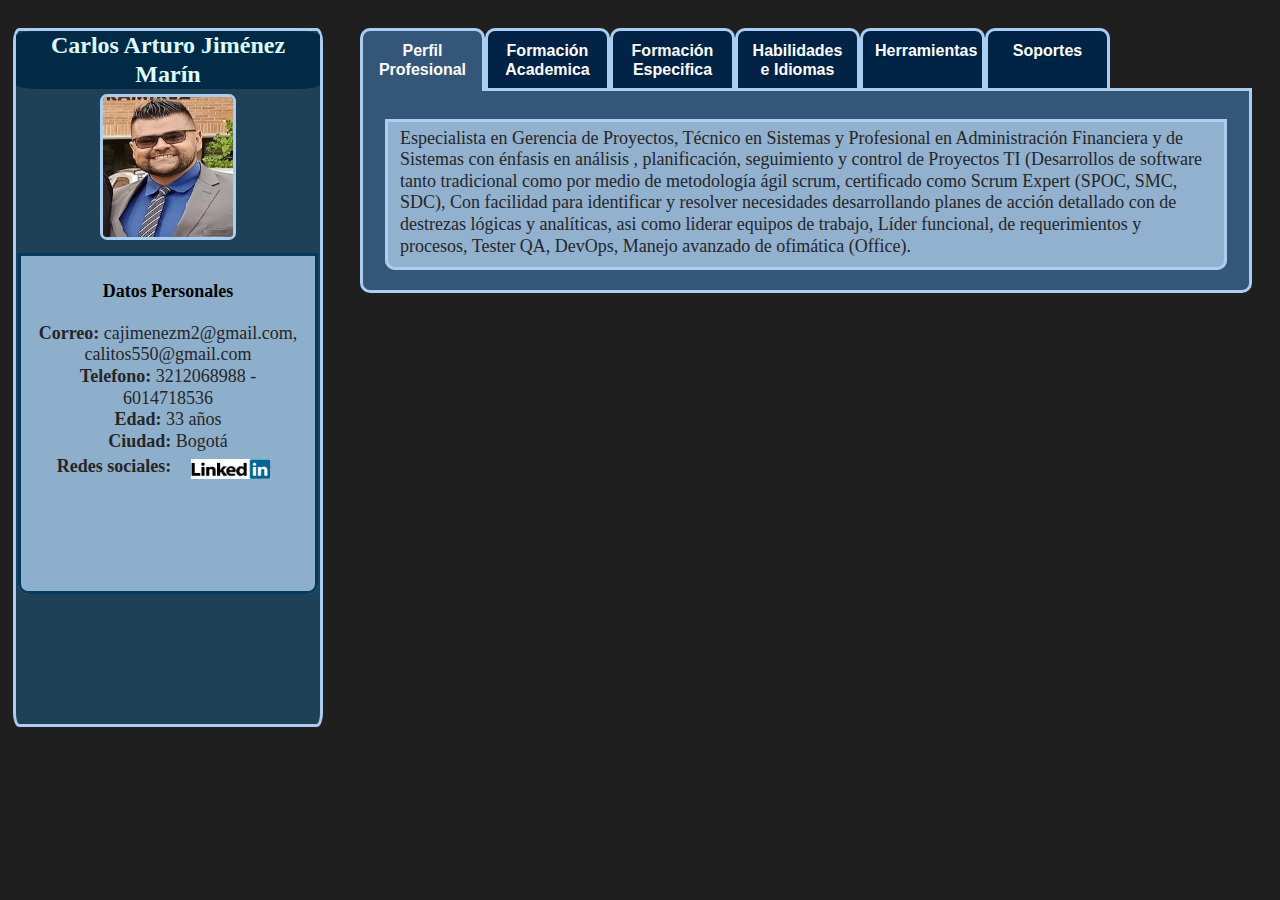
<file: index.html>
<html lang="es">

<head>
    <meta charset="UTF-8">
    <meta name="viewport" content="width=device-width, initial-scale=1, maximum-scale=1">
    <link rel="stylesheet" href="estilo.css">
    <title>CV_CAJM</title>
</head>

<body>
   

   <section id="presentacion">
        <H2>Carlos Arturo Jiménez Marín</H2>
        <div class="perfil">
            <img id="imagen1" src="resources/actual.jpg"  alt="Fotografia de Carlos Jimenez" title="Carlos Jimenez">
        </div>
        <fieldset class="datospersonales">
            <h6>Datos Personales</h6>
            <p><strong>Correo:</strong> <a href="mailto:cajimenezm2@gmail.com">cajimenezm2@gmail.com, calitos550@gmail.com</a> </p>
            <p><strong>Telefono:</strong> 3212068988 - 6014718536</p>
            <p><strong>Edad:</strong> 33 años</p>
            <p><strong>Ciudad:</strong> Bogotá</p>
            <section class="redes">
            <p><strong>Redes sociales:</strong></p>
                <a title="Linkedin" href="https://www.linkedin.com/in/carlosjimenezmarin-esp-ger-proyectos/">
                <img id="imagen2" src="resources/linketin.png" alt="Carlos Arturo Jimenez Marin" /></a>
            </section>
        </fieldset>
    </section>
    <section id="contenido">
        <div class="tabs">
            <div class="tab-container">
                <div id="tab6" class="tab">
                    <a href="#tab6"><legend><strong>Soportes</strong></legend></a>
                    <div class="tab-content">
                        <fieldset>
                            <h3>Formación Academica</h3>
                            <tr><img id="posgrado" class="imagenes" src="resources/posgrado.png" alt="Posgrado" href="https://developer.mozilla.org/es/" target="_" /></tr>
                            <img id="pregrado" class="imagenes" src="resources/pregrado.png" alt="Pregrado" /></a>
                            <img id="tecnico" class="imagenes" src="resources/tecnico.png" alt="Técnico" /></a>
                            <img id="bachillerato" class="imagenes" src="resources/bachillerato.png" alt="Bachillerato" /></a>
                            <h3>Formación especifica </h3>
                            <img id="scrum" class="imagen" src="resources/scrum.png" alt="SCRUM" /></a>
                            <img id="analitica" class="imagen" src="resources/analitica.png" alt="Analítica" /></a>
                            <img id="hseq" class="imagen" src="resources/hseq.png" alt="HSEQ" /></a>
                            <img id="tecnica" class="imagen" src="resources/tecnica.png" alt="Técnica" /></a>
                        </fieldset>
                    </div>
                </div>
                <div id="tab5" class="tab"> 
                    <a href="#tab5"><legend><strong>Herramientas</strong></legend></a>
                    <div class="tab-content">
                        <fieldset>
                            <table>
                                <tr>
                                    <th scope="col"><strong>Software</strong></th>
                                </tr>
                                <tr>
                                    <td>
                                        <li>Office Avanzado (Excel, Word, Power Point)</li>
                                        <li>Access Intermedio</li>
                                        <li>Progradación SQL Básica</li>
                                        <li>Outlook intermedio</li>
                                        <li>Azure Devops (Gestor de Proyectos TI)</li>
                                    </td>
                            </table>
                        </fieldset>
                    </div>
                  </div>
                <div id="tab4" class="tab"> 
                    <a href="#tab4"><legend><strong> Habilidades e Idiomas</strong></legend></a>
                    <div class="tab-content">
                        <fieldset>
                            <div id="habilidades" class="hab">
                                <h3>Habilidades</h3>
                                <table>
                                    <tr>
                                        <td>
                                            <li>Trabajo bajo presión</li>
                                            <li>Trabajo en equipo</li>
                                            <li>Autoorganización</li>
                                            <li>Pragmático</li>
                                        </td>
                                        <td >
                                            <li>Perceptivo</li>
                                            <li>Intuitivo</li>
                                            <li>Coordinación</li> 
                                            <li>Proactivo</li> 
                                        </td>
                                    </tr>
                                </table>
                            </div>
                            <div id="idioma">
                                <div class="col">
                                    <h3>Idiomas</h3>
                                    <p>Español Nivel nativo</p>
                                    <p>Ingles A2</p>
                                </div>
                            </div>
                        </fieldset>
                    </div>
                  </div>
              <div id="tab3" class="tab"> 
                <a href="#tab3"><legend><strong>Formación Especifica</strong></legend></a>
                <div class="tab-content">
                    <fieldset>
                        <h4>Formación SCRUM </h4>
                        <p>Scrum Product Owner Certified - SPCO (Abr/24) - Fundación de Egresados Universidad Distrital – EUD - Scrum Study</p>
                        <p>Scrum Developer Certified - SDC (Dic/23) - Fundación de Egresados Universidad Distrital – EUD - Scrum Study</p>
                        <p>Scrum Master  Certified - SMC (Sep/23) - Fundación de Egresados Universidad Distrital – EUD - Scrum Study</p>
                        <p>Scrum Expert Certified (Mar/23) - Fundación de Egresados Universidad Distrital – EUD - Scrum Study</p>
                        <p>Scrum Fundamentals Certified - SFC (Feb/23) - Fundación de Egresados Universidad Distrital – EUD - Scrum Study</p>
                        <h4>Formación Analítica </h4>
                        <p>Big Data Fundamentos (Dic 2020) - Fundación de Egresados Universidad Distrital – EUD</p>
                        <h4>Formación HSEQ </h4>
                        <p>Sistemas de Gestión Integrados HSEQ (Auditor Interno HSEQ)(2015) - Instituto Colombiano de Normas Técnicas y Certificación-ICONTEC Internacional </p>
                        <h4>Formación Tecnica </h4>
                        <p>Desarrollo Web Full Stack Nuvel Basico (159 H. - Actual) - MinTic - UT TalentoTech Cymetria-Tecnalia</p>
                    </fieldset>
                </div>
              </div>
              <div id="tab2" class="tab">
                <a href="#tab2"><legend><strong>Formación Academica</strong></legend></a>
                <div class="tab-content">
                    <fieldset>
                        <h3>Especialista en Gerencia de Proyectos</h3>
                        <p>Periodo: 2021 - Corporación Universitaria Minuto de Dios</p>
                        <h3>Administrador Financiero y de Sistemas </h3>
                        <p>Periodo: 2013 - Fundación Universitaria Agraria De Colombia UNIAGRARIA</p>
                        <h3>Técnico En Sistemas y Programación de Computadores</h3>
                        <p>Periodo: 2008 - Instituto de Intercambios de Información y Capacitación Continua - INTECC</p>
                        <h3>Bachiller Académico</h3>
                        <p>Periodo: 2007 - Instituto de Educación Formal Sistematizada - IDENFOS</p>
                    </fieldset>
                </div>
              </div> 
              <div id="tab1" class="tab">
                <a href="#tab1"><legend><strong>Perfil Profesional</strong></legend></a>
                <div class="tab-content">
                    <fieldset>
                        <p>Especialista en Gerencia de Proyectos, Técnico en Sistemas y Profesional en Administración Financiera y de Sistemas con énfasis en análisis , planificación, seguimiento y control de Proyectos TI (Desarrollos de software tanto tradicional como por medio de metodología ágil scrum, certificado como Scrum Expert (SPOC, SMC, SDC), Con facilidad para identificar y resolver necesidades desarrollando planes de acción detallado con de destrezas lógicas y analíticas, asi como liderar equipos de trabajo, Líder funcional, de requerimientos y procesos, Tester QA, DevOps, Manejo avanzado de ofimática (Office).</p>
                    </fieldset>
                </div> 
              </div> 
            </div>
          </div>           
    </section>
</body>

</html>
</file>
<file: estilo.css>
@media only screen {
h2{
    font-family: Verdana;
    color: #ddfcfc;
    text-align: center;
    background-color: #012a46;
    border-radius: 8%;
}

h3{
    font-family: Verdana;
    color: #111111;
}

h4{
    font-family: Verdana;
    color: #111111;
}

h5{
    font-family: Verdana;
    color: #111111;
}
h6{
    font-family: Verdana;
    font-size: large;
    color: #000000;
    text-align: center;
    border-radius: 8%;
    margin: 20px 5px;
}

fieldset{
    height: auto;
    width: auto;
    border-color: #033a5f;
    border-radius: 0 0 10px 10px;
    margin-top: 0.5em;
    background-color: #9ebedbe0;
    border: var(--tabs-border-size) solid var(--tabs-border-color);
}

#presentacion{
    margin: 20px 5px;
    width: 19em;
    float: left;
    height: 77%;
    background-color: #1f4158;
    text-align: center;
    position: absolute;
   border-radius: 2%;
   border: var(--tabs-border-size) solid var(--tabs-border-color);
}

.datospersonales{
    height: 320px;
    width: auto;
    border-color: #033a5f;
    border-radius: 0 0 10px 10px;
    background-color: #9ebedbe0;
}

p{
    margin-top: 10em;
    font-family: Verdana;
    color: #262626;
    font-size: large;
}

li{
    font-family: Verdana;
    color: #262626;
    font-size: large;
}

th{
    font-family: Verdana;
    color: #111111;
}

#imagen1 {
    height: 140px;
    width: 130px;
    margin: 5px;
    border-radius: 5%;  
    border: var(--tabs-border-size) solid var(--tabs-border-color);
  }

#imagen2 {
    height: 20px;
    width: 80px;
    padding: 2%;
    padding: -5%;
    border-radius: 5%;  
  }

.imagenes {
    height: 60px;
    width: 150px;
    margin: 0px;
    border-radius: 5%;  
  }

.imagen {
    height: 60px;
    width: 250px;
    margin: 0px;
    border-radius: 5%;  
  }

#contenido { 
    margin: 10px;
    width: calc(100% - 22em);
    float: right;
}

.col{
    padding: 0px 10px;
    margin: 0px 10px;
}

.hab{
    padding: 0px 0px;
    margin: 0px 0px;
}

#idioma{
    display: flex;
}

.redes{
    display: flex;
    justify-content: center;
}

.redes a{
    margin: 5px 14px;
    top: 50%;
}

.redes p{
    display: block;
    margin: 3px;
    padding: 1px;
}

.perfil{
    display: flex;
    justify-content: center;
}

/* funcionamiento básico del sistema de pestañas */
.tab-content {
    display: none;
  }
  
  .tab:target .tab-content, .tab:last-of-type .tab-content {
    display: block;
  }
  
  .tab:target ~ .tab:last-of-type .tab-content {
    display: none;
  }

  /* parámetros para configurar las pestañas */
:root {
    --tabs-border-color: #ABCDEF;
    --tabs-border-size: 3px;
    --tabs-text-color: white;
    --tabs-dark-color: #012345;
    --tabs-lite-color: #345678;
    --tabs-width: 125px;
    --tabs-height: 60px;
    font-family: Verdana;
  }
  
  /* aspecto básico */
body {
    font-family: sans-serif;
    line-height: 1.2;
    background-color: #000000e0;
  }

h2, p {
    margin: 0;
  } 

a {
    color: inherit;
    text-decoration: none;
  } 

.tabs * {
    box-sizing: border-box;
  }

.tab-container {
    position: relative;
    padding-top: var(--tabs-height); /* en esta zona colocaremos las pestañas */
  } 
  #tab1>a { --tabs-position: 0; }
  #tab2>a { --tabs-position: 1; }
  #tab3>a { --tabs-position: 2; }
  #tab4>a { --tabs-position: 3; }
  #tab5>a { --tabs-position: 4; }
  #tab6>a { --tabs-position: 5; }
  #tab7>a { --tabs-position: 6; }
  #tab8>a { --tabs-position: 7; }
  #tab9>a { --tabs-position: 8; }
  
.tab>a {
    text-align: center;
    position: absolute;
    width: calc(var(--tabs-width));
    height: calc(var(--tabs-height) + var(--tabs-border-size)); 
    top: 0;
    left: calc(var(--tabs-width) * var(--tabs-position)); /* posición de cada pestaña */
  }
  /* más aspecto */
.tabs { 
    padding: 10px;
    color: var(--tabs-text-color);
  }

.tab-content {
    background-color: var(--tabs-lite-color); 
    padding: 20px;
    border: var(--tabs-border-size) solid var(--tabs-border-color);
    border-radius: 0 0 10px 10px;
    position: relative;
    z-index: 100;
  }

.tab>a {
    background-color: var(--tabs-dark-color); 
    padding: 10px;
    border: var(--tabs-border-size) solid var(--tabs-border-color);
    border-radius: 10px 10px 0 0;
    border-bottom: 0;
  }

.tab:target>a, .tab:last-of-type>a {
    background-color: var(--tabs-lite-color); 
    z-index: 200;
  }

.tab:target ~ .tab:last-of-type>a {
    background-color: var(--tabs-dark-color); 
    z-index: 0; 
  }
}
</file>
